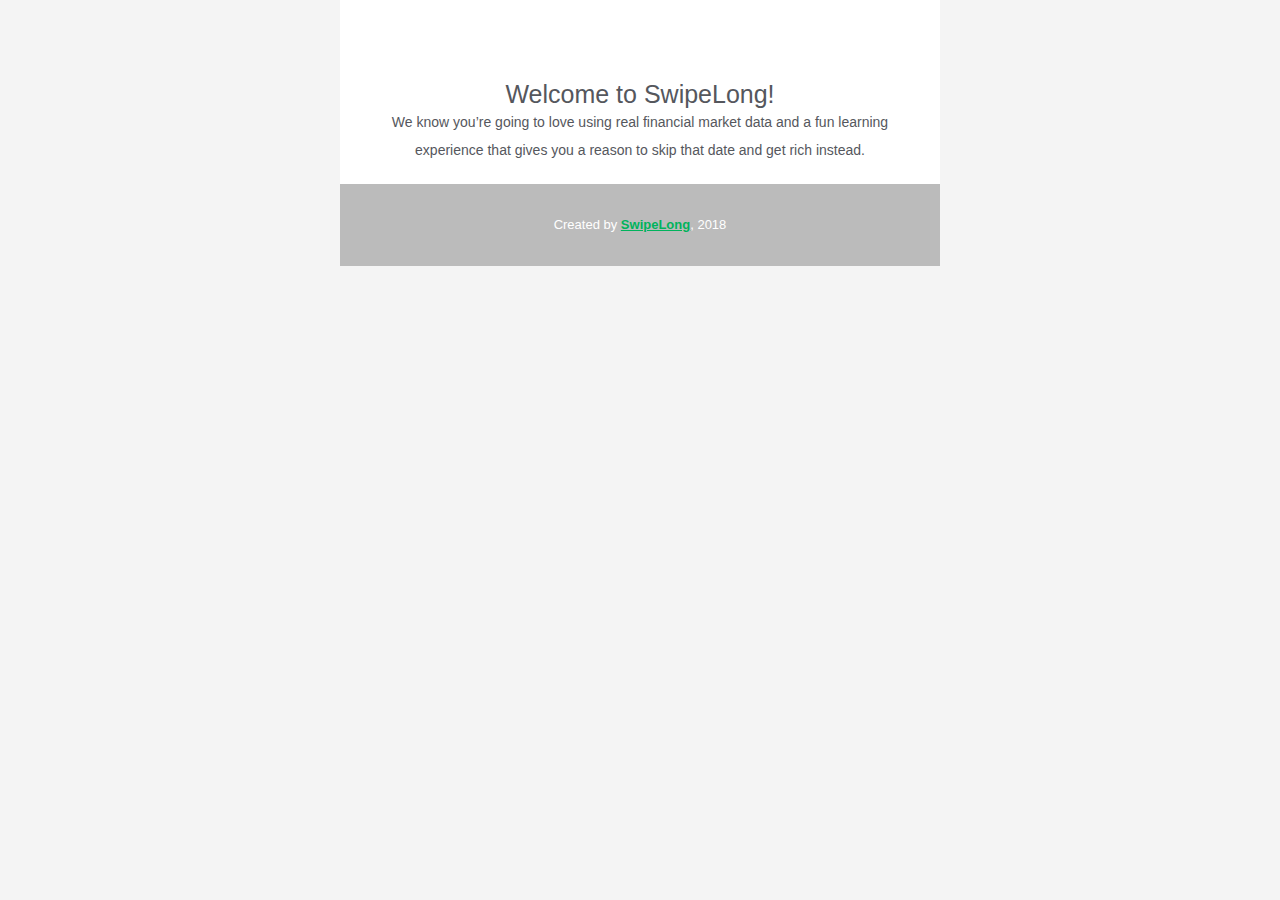
<file: email_templates/welcome.html>
<!doctype html>
<html xmlns="http://www.w3.org/1999/xhtml" xmlns:v="urn:schemas-microsoft-com:vml" xmlns:o="urn:schemas-microsoft-com:office:office">

<head>
  <title> </title>
  <!--[if !mso]><!-- -->
  <meta http-equiv="X-UA-Compatible" content="IE=edge">
  <!--<![endif]-->
  <meta http-equiv="Content-Type" content="text/html; charset=UTF-8">
  <meta name="viewport" content="width=device-width, initial-scale=1">
  <style type="text/css">
    #outlook a {
      padding: 0;
    }

    .ReadMsgBody {
      width: 100%;
    }

    .ExternalClass {
      width: 100%;
    }

    .ExternalClass * {
      line-height: 100%;
    }

    body {
      margin: 0;
      padding: 0;
      -webkit-text-size-adjust: 100%;
      -ms-text-size-adjust: 100%;
    }

    table,
    td {
      border-collapse: collapse;
      mso-table-lspace: 0pt;
      mso-table-rspace: 0pt;
    }

    img {
      border: 0;
      height: auto;
      line-height: 100%;
      outline: none;
      text-decoration: none;
      -ms-interpolation-mode: bicubic;
    }

    p {
      display: block;
      margin: 13px 0;
    }
  </style>
  <!--[if !mso]><!-->
  <style type="text/css">
    @media only screen and (max-width:480px) {
      @-ms-viewport {
        width: 320px;
      }
      @viewport {
        width: 320px;
      }
    }
  </style>
  <!--<![endif]-->
  <!--[if mso]>
        <xml>
        <o:OfficeDocumentSettings>
          <o:AllowPNG/>
          <o:PixelsPerInch>96</o:PixelsPerInch>
        </o:OfficeDocumentSettings>
        </xml>
        <![endif]-->
  <!--[if lte mso 11]>
        <style type="text/css">
          .outlook-group-fix { width:100% !important; }
        </style>
        <![endif]-->
  <style type="text/css">
    @media only screen and (min-width:480px) {
      .mj-column-per-100 {
        width: 100% !important;
        max-width: 100%;
      }
    }
  </style>
  <style type="text/css">
  </style>
</head>

<body style="background-color:#F4F4F4;">
  <div style="background-color:#F4F4F4;">
    <!--[if mso | IE]>
      <table
         align="center" border="0" cellpadding="0" cellspacing="0" style="width:600px;" width="600"
      >
        <tr>
          <td style="line-height:0px;font-size:0px;mso-line-height-rule:exactly;">
      <![endif]-->
    <div style="background:#fff;background-color:#fff;Margin:0px auto;max-width:600px;">
      <table align="center" border="0" cellpadding="0" cellspacing="0" role="presentation" style="background:#fff;background-color:#fff;width:100%;">
        <tbody>
          <tr>
            <td style="direction:ltr;font-size:0px;padding:20px 0;text-align:center;vertical-align:top;">
              <!--[if mso | IE]>
                  <table role="presentation" border="0" cellpadding="0" cellspacing="0">
                
        <tr>
      
            <td
               style="vertical-align:top;width:600px;"
            >
          <![endif]-->
              <div class="mj-column-per-100 outlook-group-fix" style="font-size:13px;text-align:left;direction:ltr;display:inline-block;vertical-align:top;width:100%;">
                <table border="0" cellpadding="0" cellspacing="0" role="presentation" style="vertical-align:top;" width="100%">
                  <tr>
                    <td align="center" style="font-size:0px;padding:10px 25px;word-break:break-word;">
                      <table align="center" border="0" cellpadding="0" cellspacing="0" role="presentation" style="border-collapse:collapse;border-spacing:0px;">
                        <tbody>
                          <tr>
                            <td style="width:128px;"> <img height="auto" style="border:0;display:block;outline:none;text-decoration:none;height:auto;width:100%;" width="128" /> </td>
                          </tr>
                        </tbody>
                      </table>
                    </td>
                  </tr>
                </table>
              </div>
              <!--[if mso | IE]>
            </td>
          
        </tr>
      
                  </table>
                <![endif]-->
            </td>
          </tr>
        </tbody>
      </table>
    </div>
    <!--[if mso | IE]>
          </td>
        </tr>
      </table>
      
      <table
         align="center" border="0" cellpadding="0" cellspacing="0" style="width:600px;" width="600"
      >
        <tr>
          <td style="line-height:0px;font-size:0px;mso-line-height-rule:exactly;">
      <![endif]-->
    <div style="background:#ffffff;background-color:#ffffff;Margin:0px auto;max-width:600px;">
      <table align="center" border="0" cellpadding="0" cellspacing="0" role="presentation" style="background:#ffffff;background-color:#ffffff;width:100%;">
        <tbody>
          <tr>
            <td style="direction:ltr;font-size:0px;padding:20px 0px 20px 0px;text-align:center;vertical-align:top;">
              <!--[if mso | IE]>
                  <table role="presentation" border="0" cellpadding="0" cellspacing="0">
                
        <tr>
      
            <td
               style="vertical-align:top;width:600px;"
            >
          <![endif]-->
              <div class="mj-column-per-100 outlook-group-fix" style="font-size:13px;text-align:left;direction:ltr;display:inline-block;vertical-align:top;width:100%;">
                <table border="0" cellpadding="0" cellspacing="0" role="presentation" style="vertical-align:top;" width="100%">
                  <tr>
                    <td align="center" style="font-size:0px;padding:0px 25px 0px 25px;word-break:break-word;">
                      <div style="font-family:Arial, sans-serif;font-size:25px;line-height:28px;text-align:center;color:#55575d;"> Welcome to SwipeLong! </div>
                    </td>
                  </tr>
                  <tr>
                    <td align="center" style="font-size:0px;padding:0px 25px 0px 25px;word-break:break-word;">
                      <div style="font-family:Arial, sans-serif;font-size:14px;line-height:28px;text-align:center;color:#55575d;"> We know you’re going to love using real financial market data and a fun learning experience that gives you a reason to skip that date and get rich instead. </div>
                    </td>
                  </tr>
                </table>
              </div>
              <!--[if mso | IE]>
            </td>
          
        </tr>
      
                  </table>
                <![endif]-->
            </td>
          </tr>
        </tbody>
      </table>
    </div>
    <!--[if mso | IE]>
          </td>
        </tr>
      </table>
      
      <table
         align="center" border="0" cellpadding="0" cellspacing="0" style="width:600px;" width="600"
      >
        <tr>
          <td style="line-height:0px;font-size:0px;mso-line-height-rule:exactly;">
      <![endif]-->
    <div style="background:#bbb;background-color:#bbb;Margin:0px auto;max-width:600px;">
      <table align="center" border="0" cellpadding="0" cellspacing="0" role="presentation" style="background:#bbb;background-color:#bbb;width:100%;">
        <tbody>
          <tr>
            <td style="direction:ltr;font-size:0px;padding:20px 0;text-align:center;vertical-align:top;">
              <!--[if mso | IE]>
                  <table role="presentation" border="0" cellpadding="0" cellspacing="0">
                
        <tr>
      
            <td
               style="vertical-align:top;width:600px;"
            >
          <![endif]-->
              <div class="mj-column-per-100 outlook-group-fix" style="font-size:13px;text-align:left;direction:ltr;display:inline-block;vertical-align:top;width:100%;">
                <table border="0" cellpadding="0" cellspacing="0" role="presentation" style="vertical-align:top;" width="100%">
                  <tr>
                    <td align="center" style="font-size:0px;padding:10px 25px;word-break:break-word;">
                      <div style="font-family:Arial, sans-serif;font-size:13px;line-height:22px;text-align:center;color:#ffffff;"> Created&nbsp;by&nbsp;<a style="color:#00b35c" href="http://www.mailjet.com"><b>SwipeLong</b></a>, 2018 </div>
                    </td>
                  </tr>
                </table>
              </div>
              <!--[if mso | IE]>
            </td>
          
        </tr>
      
                  </table>
                <![endif]-->
            </td>
          </tr>
        </tbody>
      </table>
    </div>
    <!--[if mso | IE]>
          </td>
        </tr>
      </table>
      
      <table
         align="center" border="0" cellpadding="0" cellspacing="0" style="width:600px;" width="600"
      >
        <tr>
          <td style="line-height:0px;font-size:0px;mso-line-height-rule:exactly;">
      <![endif]-->
    <div style="Margin:0px auto;max-width:600px;">
      <table align="center" border="0" cellpadding="0" cellspacing="0" role="presentation" style="width:100%;">
        <tbody>
          <tr>
            <td style="direction:ltr;font-size:0px;padding:20px 0px 20px 0px;text-align:center;vertical-align:top;">
              <!--[if mso | IE]>
                  <table role="presentation" border="0" cellpadding="0" cellspacing="0">
                
        <tr>
      
            <td
               style="vertical-align:top;width:600px;"
            >
          <![endif]-->
              <div class="mj-column-per-100 outlook-group-fix" style="font-size:13px;text-align:left;direction:ltr;display:inline-block;vertical-align:top;width:100%;">
                <table border="0" cellpadding="0" cellspacing="0" role="presentation" style="vertical-align:top;" width="100%"> </table>
              </div>
              <!--[if mso | IE]>
            </td>
          
        </tr>
      
                  </table>
                <![endif]-->
            </td>
          </tr>
        </tbody>
      </table>
    </div>
    <!--[if mso | IE]>
          </td>
        </tr>
      </table>
      <![endif]-->
  </div>
</body>

</html>
</file>
